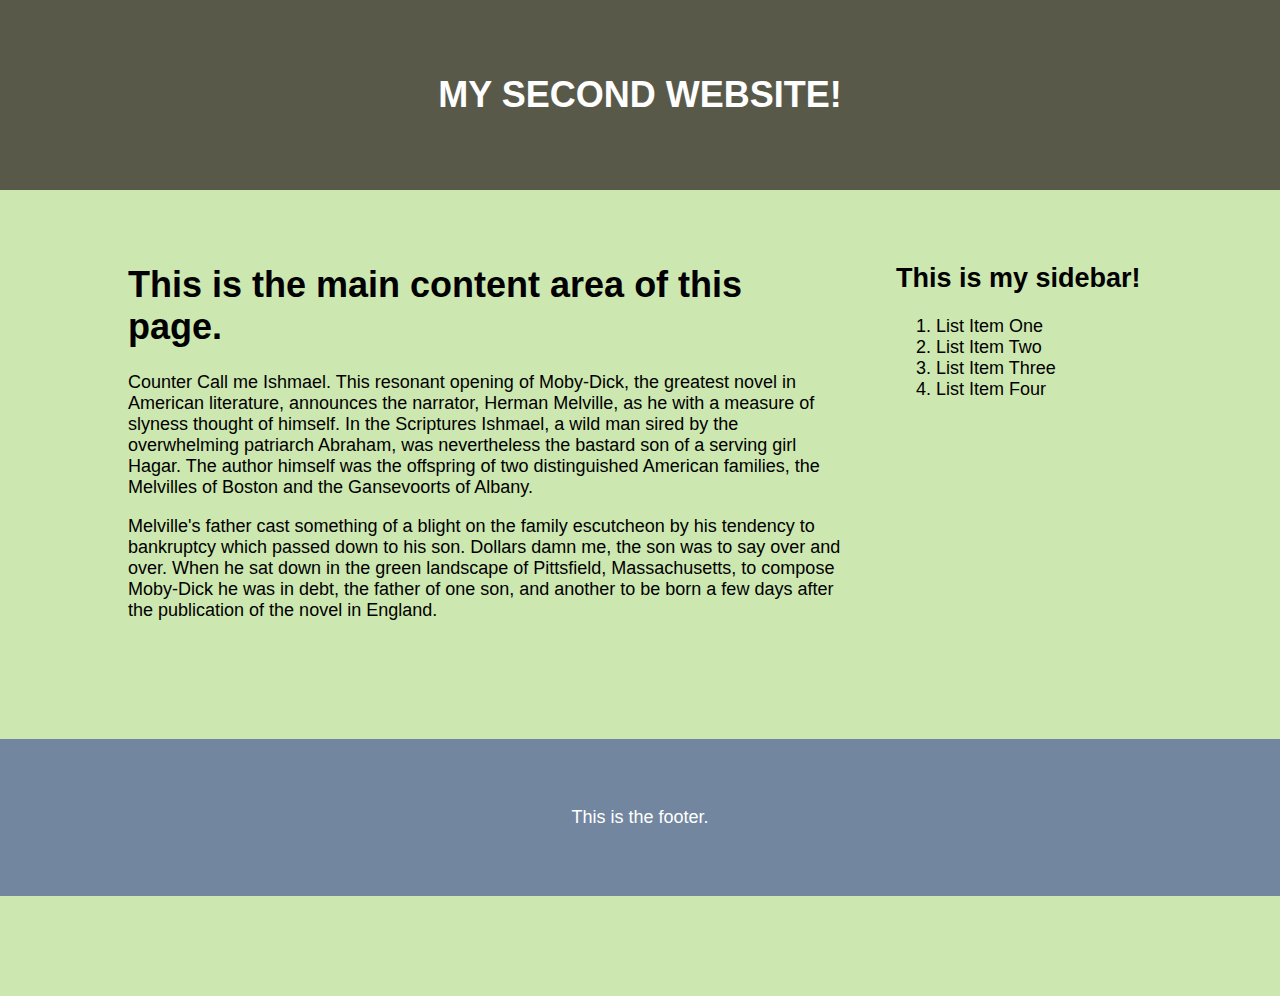
<file: my second website/index.html>
<!DOCTYPE html>
<html>
    <head>
        <meta charset="utf-8">
        <meta name="author" content="Rawie">
        <title>My Second Website!</title>
        <link href="css/style.css" rel="stylesheet">
    </head>

<body>
    <header>
        <h1>My Second Website!</h1>
    </header>

    <div class="container">

        <section>
            <h1>
                This is the main content area of this page.
            </h1>
            <p>
                Counter Call me Ishmael. This resonant opening of Moby-Dick, 
                the greatest novel in American literature, announces the narrator, Herman Melville, as he with a 
                measure of slyness thought of himself. In the Scriptures Ishmael, 
                a wild man sired by the overwhelming patriarch Abraham, was nevertheless the bastard son of a serving girl Hagar. 
                The author himself was the offspring of two distinguished American families, the Melvilles of 
                Boston and the Gansevoorts of Albany.
            </p>
            <p>
                Melville's father cast something of a blight
                 on the family escutcheon by his tendency to 
                 bankruptcy which passed down to his son. Dollars damn me, 
                 the son was to say over and over. When he sat down in the 
                 green landscape of Pittsfield, Massachusetts, to compose 
                 Moby-Dick he was in debt, the father of one son, and another 
                 to be born a few days after the publication of the novel in England.
            </p>
        </section>

        <aside>
            <h2>
                This is my sidebar!
            </h2>
            <ol>
                <li>List Item One</li>
                <li>List Item Two</li>
                <li>List Item Three</li>
                <li>List Item Four</li>
            </ol>
        </aside>

    </div>

    <footer>
        <p>This is the footer.</p>
    </footer>
</body>
</html>
</file>
<file: my second website/css/style.css>
body {
    background-color: #CDE7B0;
    font-family:-apple-system, BlinkMacSystemFont, 'Segoe UI', Roboto, Oxygen, Ubuntu, Cantarell, 'Open Sans', 'Helvetica Neue', sans-serif;
    font-size: 18px;
    margin: 0;
}

header {
    background-color: #59594A;
    padding-top: 50px;
    padding-bottom: 50px;
    text-align: center;
    color: #FFF;
    text-transform: uppercase;
    margin-bottom: 50px;
}

.container {
    width: 80%;
    margin: 0 auto;
}

section {
    float: left;
    width: 70%;
    margin-bottom: 100px;
}

aside {
    float: right;
    width: 25%;
}

footer {
    clear: both;
    background-color: #7286A0;
    padding: 50px 0;
    text-align: center;
    color: white;
    margin-bottom: 100px;
    margin-top: 100px;
}
</file>
